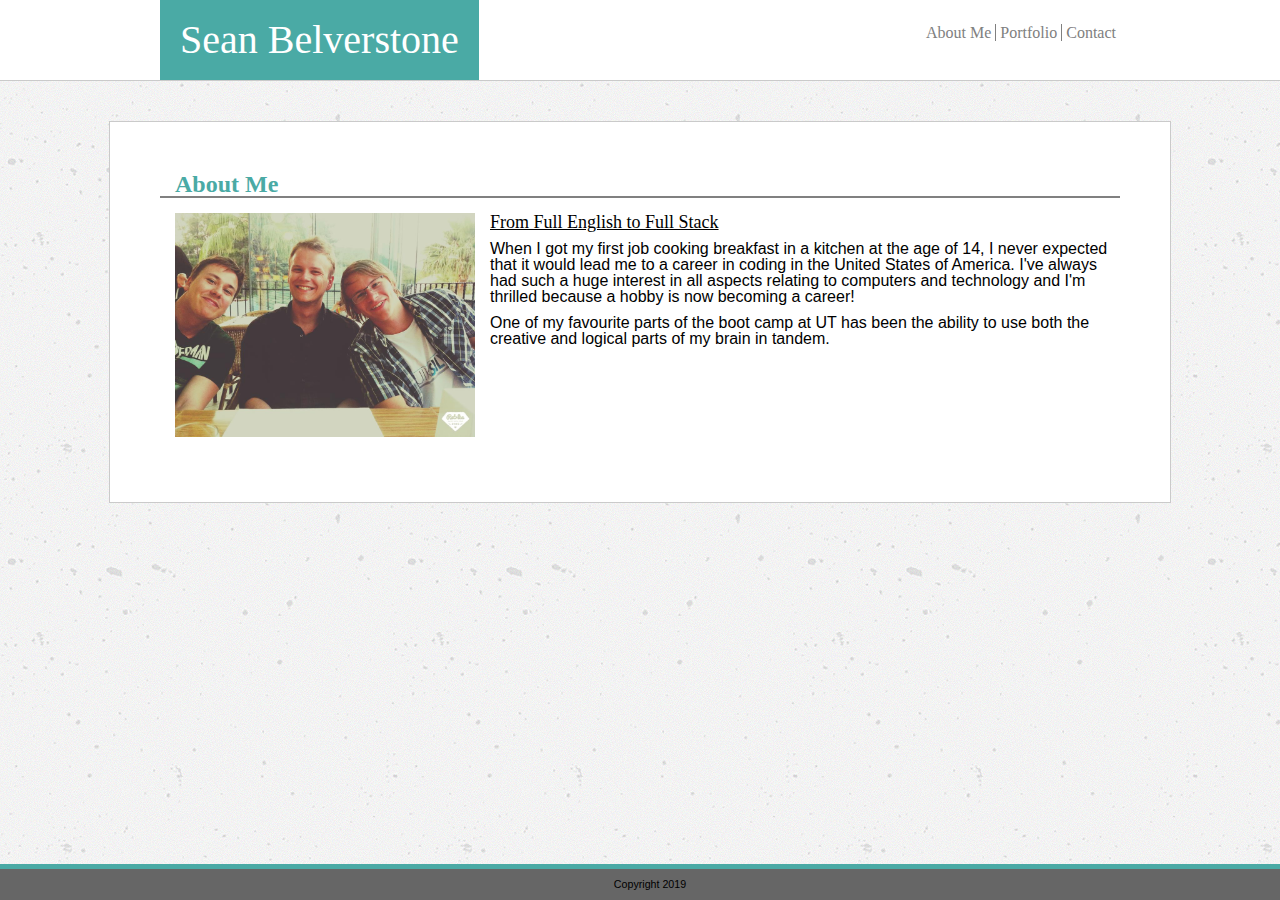
<file: index.html>
<!DOCTYPE html>
<html lang="en">
<meta name="viewport" content="width=device-width, initial-scale=1.0" charset="UTF-8">
<head>

    <title>About Me - Sean Belverstone</title>
    <link rel="stylesheet" type="text/css" href="assets/css/reset.css">
    <link rel="stylesheet" type="text/css" href="assets/css/index.css">
   
</head>

<body background="assets/images/concrete-texture.png">

    <div class="clearfix header-nav">
            <div class="container">
             <nav>
                <ul>
                    <li><a href="index.html">About Me</a></li>
                    <li><a href="portfolio.html">Portfolio</a></li>
                    <li><a href="contact.html">Contact</a></li>
                </ul>
            </nav>
        
            <header>
                <h1>Sean Belverstone</h1>
            </header>
            </div>
    </div>

    <section id="aboutMe" class="clearfix">
        <div class="container">

        <h2>About Me</h2>

        <img src="assets/images/about-me-photo.jpg" alt="Sean Belverstone" id="profilePicture">

        <h3>From Full English to Full Stack</h3>

        <p>
            When I got my first job cooking breakfast in a kitchen at the age of 14, I never expected that
             it would lead me to a career in coding in the United States of America. I've always had such 
             a huge interest in all aspects relating to computers and technology and I'm thrilled because
              a hobby is now becoming a career!  
        </p>
        <p>
            One of my favourite parts of the boot camp at UT has been the ability to use both the creative and
            logical parts of my brain in tandem.
        </p>
    </section>
</div>

<footer>Copyright 2019</footer>

</body>

</html>
</file>
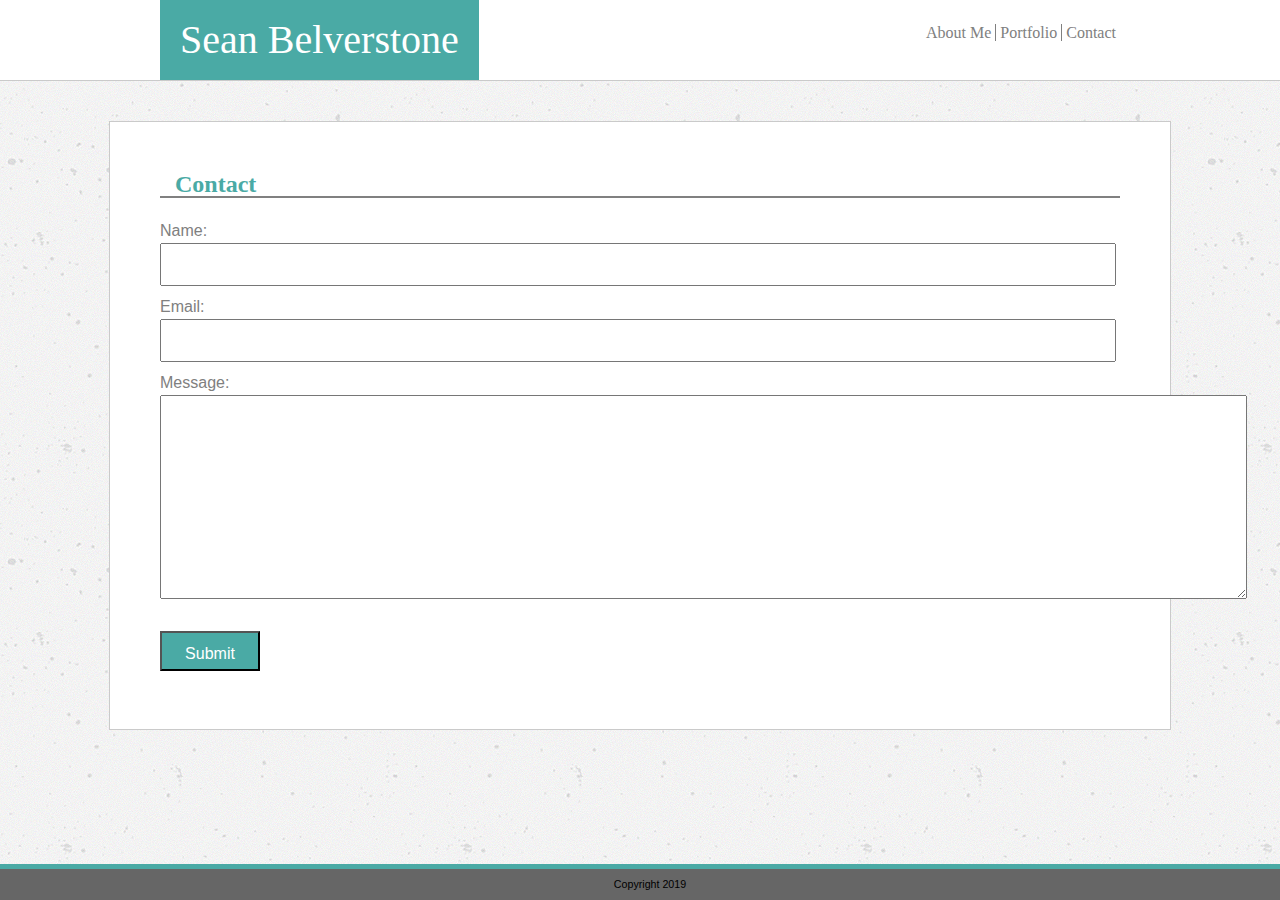
<file: contact.html>
<!DOCTYPE html>
<html lang="en">
<meta name="viewport" content="width=device-width, initial-scale=1.0" charset="UTF-8">
<head>

    <title>About Me - Sean Belverstone</title>
    <link rel="stylesheet" type="text/css" href="assets/css/reset.css">
    <link rel="stylesheet" type="text/css" href="assets/css/index.css">
    <link rel="stylesheet" type="text/css" href="assets/css/contact.css">
   
</head>

<body background="assets/images/concrete-texture.png">

    <div class="clearfix header-nav">
            <div class="container">
             <nav>
                <ul>
                    <li><a href="index.html">About Me</a></li>
                    <li><a href="portfolio.html">Portfolio</a></li>
                    <li><a href="contact.html">Contact</a></li>
                </ul>
            </nav>
        
            <header>
                <h1>Sean Belverstone</h1>
            </header>
            </div>
    </div>

    <section class="contact">
    <div class="container">

    <h2>Contact</h2>

    <form id="contactForm">
        Name:<br>
        <input type="text" name="name"><br>
        Email:<br>
        <input type="text" name="email"><br>
        Message:<br>
        <textarea name="message" rows="10" cols="133" id="message"></textarea><br>
        <input type="submit" value="Submit" id="submit">
    </form>
    
    </div>
    </section>

    <footer>Copyright 2019</footer>

</body>

</html>
</file>
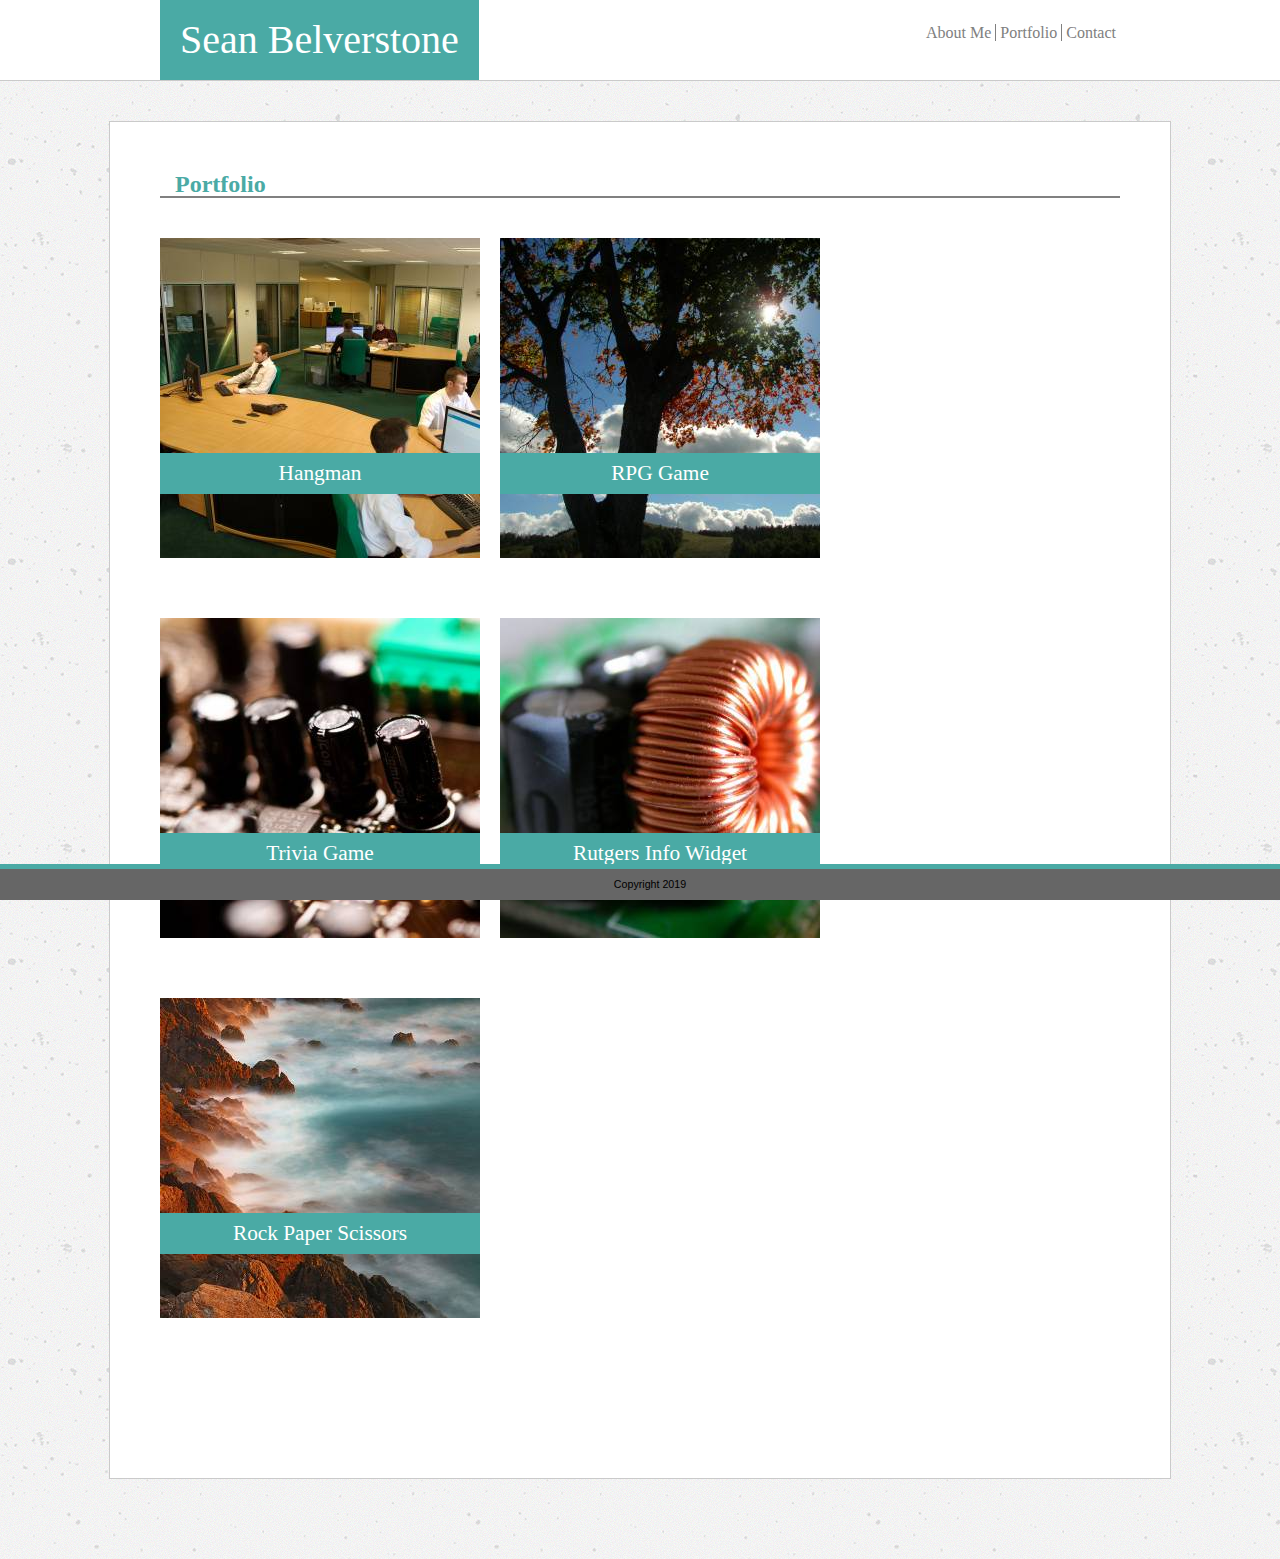
<file: portfolio.html>
<!DOCTYPE html>
<html lang="en">
<meta name="viewport" content="width=device-width, initial-scale=1.0" charset="UTF-8">
<head>

    <title>Portfolio - Sean Belverstone</title>
    <link rel="stylesheet" type="text/css" href="assets/css/reset.css">
    <link rel="stylesheet" type="text/css" href="assets/css/index.css">
    <link rel="stylesheet" type="text/css" href="assets/css/portfolio.css">
   
</head>

<body background="assets/images/concrete-texture.png">

    <div class="clearfix header-nav">
            <div class="container">
             <nav>
                <ul>
                    <li><a href="index.html">About Me</a></li>
                    <li><a href="portfolio.html">Portfolio</a></li>
                    <li><a href="contact.html">Contact</a></li>
                </ul>
            </nav>
        
            <header>
                <h1>Sean Belverstone</h1>
            </header>
            </div>
    </div>

    <section class="portfolio">
        <div class="container">
        <h2>Portfolio</h2>

        <div class="imageContainer">
            <a  href="https://en.wikipedia.org/wiki/Hangman_(game)">
                <img src="assets/images/hangman.jpg" alt="Hangman game image">
                <h3 class="textContainer">Hangman</h3>
            </a>
        </div>

        <div class="imageContainer">
            <a  href="https://en.wikipedia.org/wiki/Role-playing_game">
                <img src="assets/images/rpg.jpg" alt="RPG game image">
                <h3 class="textContainer">RPG Game</h3>
            </a>
        </div>

        <div class="imageContainer">
            <a href="https://en.wikipedia.org/wiki/Trivia">
                <img src="assets/images/trivia.jpg" alt="Trivia game image">
                <h3 class="textContainer">Trivia Game</h3>
            </a>
        </div>

        <div class="imageContainer">
            <a href="https://en.wikipedia.org/wiki/Software_widget">
                <img src="assets/images/rutgers-info-widget.jpg" alt="Rutgers info widget image">
                <h3 class="textContainer">Rutgers Info Widget</h3>
            </a>
        </div>

        <div class="imageContainer">
            <a href="https://en.wikipedia.org/wiki/Rock%E2%80%93paper%E2%80%93scissors">
                <img src="assets/images/rock-paper-scissors.jpg" alt="Rock paper scissors image">
                <h3 class="textContainer">Rock Paper Scissors</h3>
            </a>
        </div>
    </div>
    </section>  

    <footer>Copyright 2019</footer>

</body>

</html>
</file>
<file: assets/css/index.css>
/*Header, nav and top section*/

.container {
    width: 960px;
    margin: auto;
}

.header-nav {
    background-color: white;
    min-height: 50px;
    border-bottom: 1px rgb(202, 202, 202) solid;
}

header {
    float: left;
}

nav {
    margin-top: 25px;
    text-align: right;
    font-family: Georgia, 'Times New Roman', Times, serif;
    float: right;
}

/*nav link styling start*/

a:link {
    text-decoration: none;
    color: gray;
}

a:visited {
    color: crimson;
}

a:hover {
    color: darkred;
}

a:active {
    color: black;
}

/*nav link styling end*/

h1 {
    padding: 20px;
    background-color: #4aaaa5;
    color: white;
    font-family: Georgia, 'Times New Roman', Times, serif;
    font-size: 40px;
}

ul {
    list-style-type: none;
    margin: 0;
    padding: 0;
}

li:last-child {
    border-right: none;
}

li {
    display: inline;
    padding-right: 4px;
    border-right: 1px gray solid;
}

 .clearfix::after{
    content:"";
    display: block;
    clear: both;
}

/*body, p, img*/

body {
    background-color: #cccccc;
    margin: 0 auto;
}

#aboutMe, .portfolio, .contact {
    margin: 40px 0;
    margin-right: auto;
    margin-left: auto;
    padding: 50px;
    max-width: 960px;
    background-color: white;
    font-family: Arial, Helvetica, sans-serif;
    border: 1px rgb(202, 202, 202) solid;
}

h2 {
    font-family: Georgia, 'Times New Roman', Times, serif;
    font-size: 24px;
    font-weight: bold;
    color: #4aaaa5;
    padding-left: 15px;
    border-bottom: 2px solid gray;
}

h3 {
    font-family: Georgia, 'Times New Roman', Times, serif;
    font-size: 18px;
    text-decoration: underline;
    margin-top: 15px;
}

#profilePicture {
    width: 300px;
    height: 230x;
    padding: 15px;
    float: left;
}

p {
    margin: 10px 10px;
}

/*footer*/

footer {
    font-family: Arial, Helvetica, sans-serif;
    font-size: 8pt;
    margin-top: 20px;
    padding: 10px;
    text-align: center;
    background-color: #666666;
    border-top: 5px #4aaaa5 solid;
    width: 100%;
    position: fixed;
    left: 0;
    bottom: 0;

}
</file>
<file: assets/css/contact.css>
h2 {
    font-family: Georgia, 'Times New Roman', Times, serif;
    font-size: 24px;
    padding-left: 15px;
    border-bottom: 2px solid gray;
    margin-bottom: 20px;
}

.contact {
    margin-bottom: 80px;
}

#contactForm {
    line-height: 25px;
    font-family: Arial, Helvetica, sans-serif;
    color: gray;
}

input {
    width: 95%;
    padding: 12px 20px;
    margin-bottom: 8px;
}

#message {
    padding-bottom: 50px;
    overflow-wrap: break-word;
    padding-right: 0;
}

#submit {
    font-family: Arial, Helvetica, sans-serif;
    font-size: 16px;
    color: white;
    width: 100px;
    height: 40px;
    margin-top: 25px;
    background-color: #4aaaa5;
}
</file>
<file: assets/css/portfolio.css>
.portfolio {
    padding-bottom: 100%;
    margin-bottom: 80px;
}

h2 {
    font-family: Georgia, 'Times New Roman', Times, serif;
    font-size: 24px;
    padding-left: 15px;
    border-bottom: 2px solid gray;
}

.textContainer {
    position: absolute;
}

.imageContainer { 
    position: relative;
    margin: 40px 40px 40px 0;
    height: 300px;
    width: 300px;
    float: left;    
 }


h3 {
    font-family: Georgia, 'Times New Roman', Times, serif;
    text-align: center;
    font-size: 16pt;
    text-decoration: none;
    width: 300px;
    padding: 10px;
    background-color: #4aaaa5;
    color: white;
    top: 200px; 
    left: 0;
}

/*Image buttons*/
a:hover {
    opacity: 0.8;
}

a:active {
    opacity: 0.7;
}
</file>
